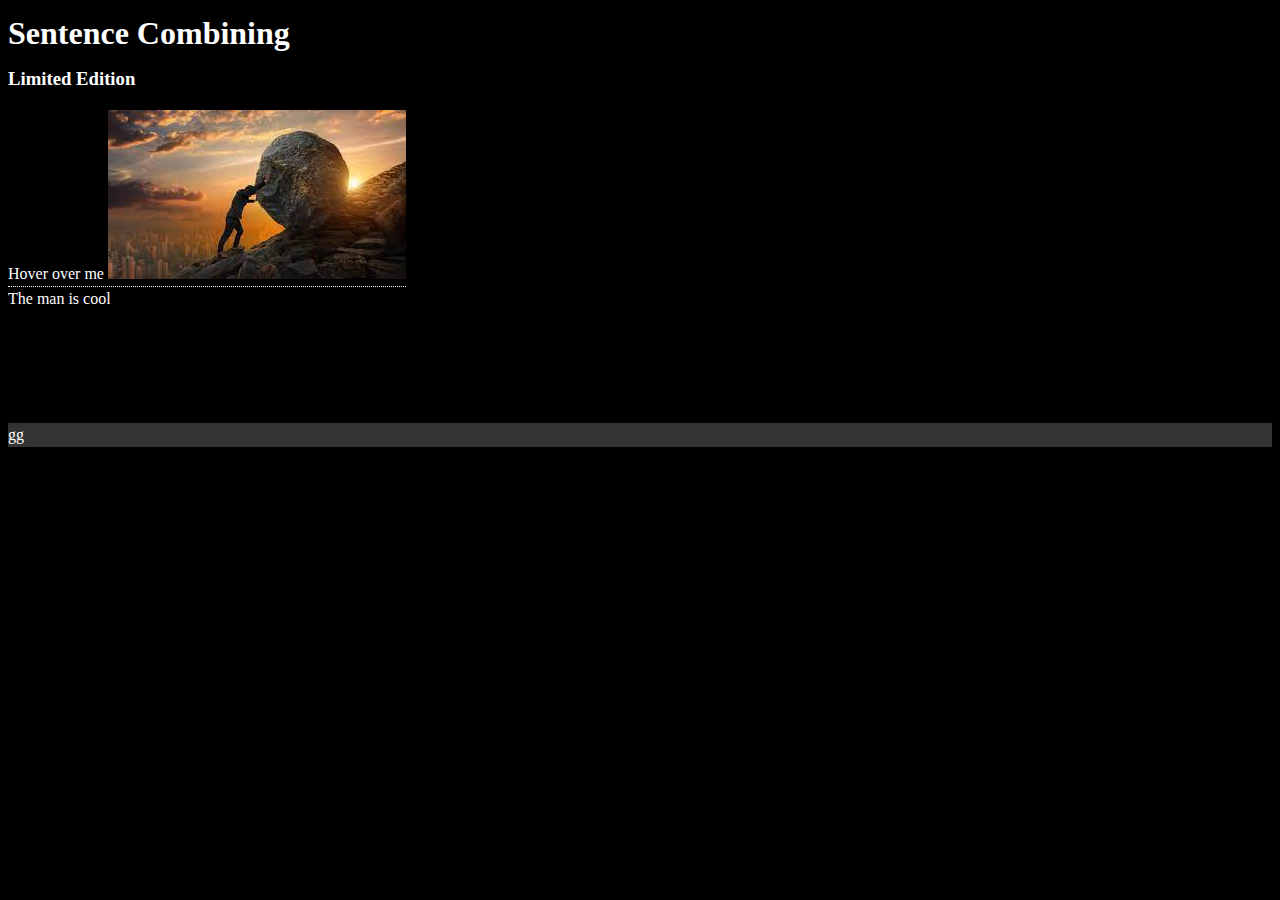
<file: index.html>
<!DOCTYPE html>
<html>
	<title>Limited Edition - Sentence Combining</title>
<link rel="stylesheet" href="styles.css">
	<body>
		<h1>Sentence Combining</h1>
		<h3>Limited Edition</h3>
		<!-- Sentence Combining on google docs:
https://docs.google.com/document/d/1LUZnTaNEzLonrdi1dt6ga-_9LAdIH5IxinEi5yV1hGo/edit?usp=sharing -->
		<div class="tooltip">Hover over me
  <span class="tooltiptext">
	  <g>Creator: chaiyapruek2520;
		  Credit: Getty Images/iStockphoto</g>
		  </span>
			<img src="[data-uri]
" alt="Man pushing rock" href="https://docs.google.com/document/d/1F5plxtRE3gJF84QciSG4mmuBe3YokYr-THSEm0gkbp4/veiw">
</div>
		<li>The man is cool</li>
		<br>
		<br>
		<br>
		<br>
		<div class="infoBar">
			<p>gg</p>
		</div>
	</body>
</html>
</file>
<file: styles.css>
.infoBar {
 background-color: #333; 
}
g {
 color: #000;
}
h1,h2,h3,h4,h5,b,li {
  color: #ffffff;
}
body {
  line-height: 150%;
  background-color: #000000;
  color: #ffffff; 
}
/* Tooltip container */
.tooltip {
  position: relative;
  display: inline-block;
  border-bottom: 1px dotted #ffffff; /* If you want dots under the hoverable text */
}

/* Tooltip text */
.tooltip .tooltiptext {
  visibility: hidden;
  width: 120px;
  background-color: #fff;
  color: #fff;
  text-align: center;
  padding: 5px 0;
  border-radius: 6px;
 
  /* Position the tooltip text - see examples below! */
  position: absolute;
  z-index: 1;
}

/* Show the tooltip text when you mouse over the tooltip container */
.tooltip:hover .tooltiptext {
  visibility: visible;
}
</file>
